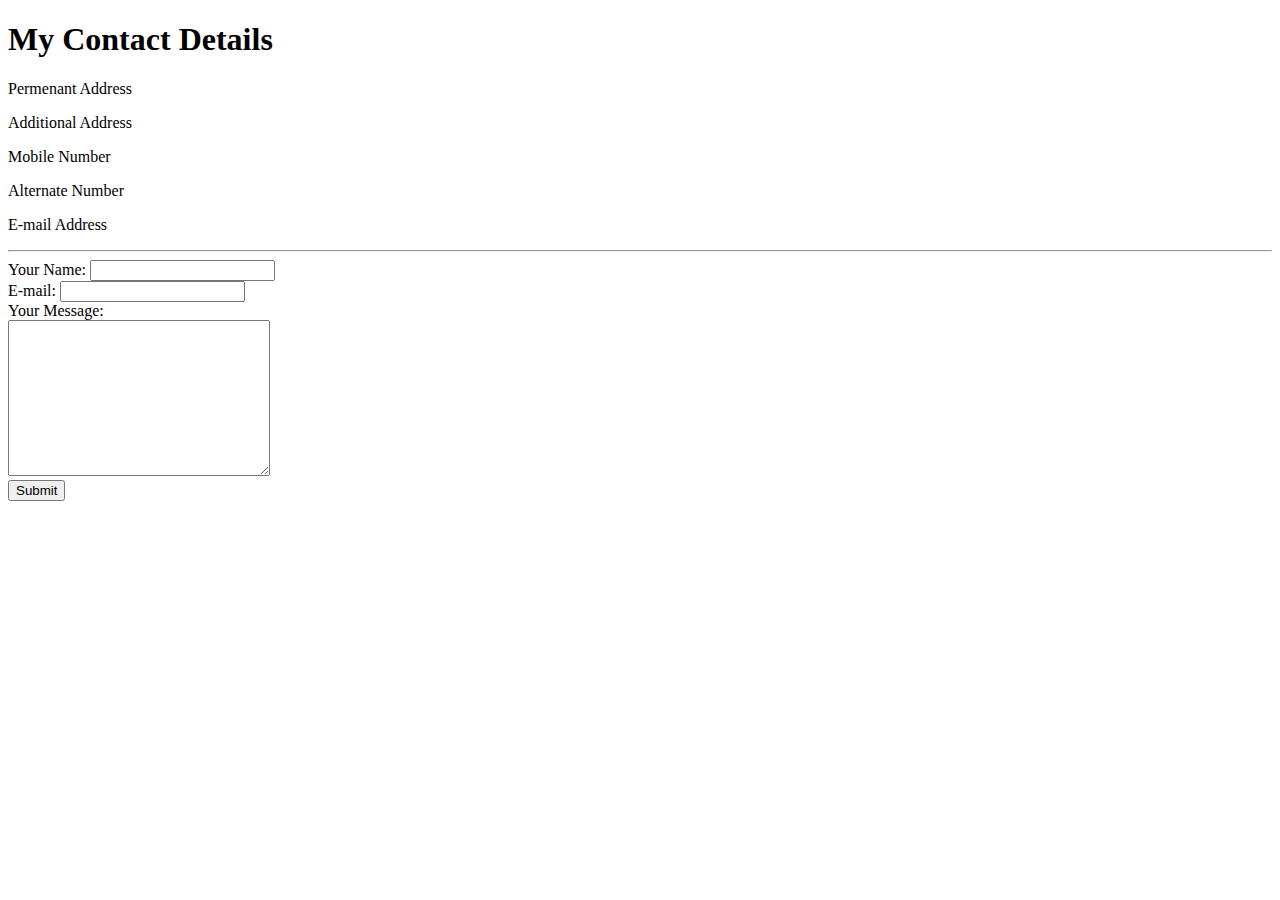
<file: contactme.html>
<!DOCTYPE html>
<html lang="en">
<head>
    <meta charset="UTF-8">
    <meta http-equiv="X-UA-Compatible" content="IE=edge">
    <meta name="viewport" content="width=device-width, initial-scale=1.0">
    <title>Contact Me</title>
</head>
<body>
    <h1>My Contact Details</h1>
    <p>Permenant Address</p>
    <p>Additional Address</p>
    <p>Mobile Number</p>
    <p>Alternate Number</p>
    <p>E-mail Address</p>
    <hr>
    <form action="mailto:bashiriqra234@gmail.com" method="post" enctype="text/plain">
        <label>Your Name:</label>
        <input type="text" name="YourName"><br>
        <label> E-mail:</label>
        <input type="email" name="YourEmail"><br>
        <label> Your Message:</label><br>
        <textarea name="YourMessage" id="" cols="30" rows="10"></textarea><br> 
        <input type="SUBMIT">
    </form>
    
</body>
</html>
</file>
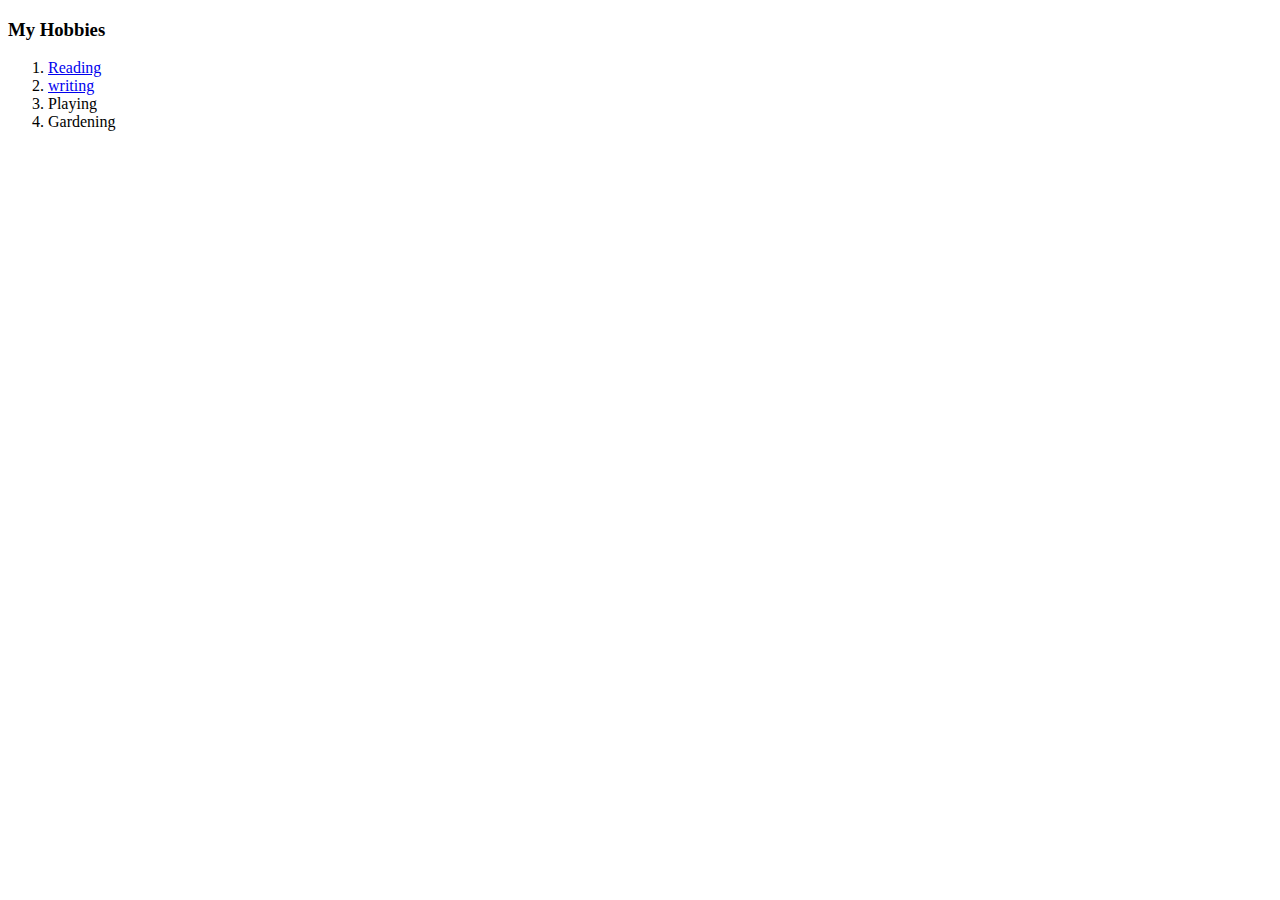
<file: hobbies.html>
<!DOCTYPE html>
<html lang="en">
<head>
    <meta charset="UTF-8">
    <meta http-equiv="X-UA-Compatible" content="IE=edge">
    <meta name="viewport" content="width=device-width, initial-scale=1.0">
    <title>My Hobbies</title>
</head>
<body>
    <h3> My Hobbies</h3>
    <ol>
        <li><a href="https://www.google.com/search?q=reading&rlz=1C1PNFB_en__987__987&oq=reading&aqs=chrome..69i57j0i433i512j0i131i433i512j0i433j0i433i512j0i131i433j0i433i512j0i512j0i433i512j0i433.4294j0j15&sourceid=chrome&ie=UTF-8">Reading</a></li>
        <li><a href="https://www.google.com/search?q=writing&rlz=1C1PNFB_en__987__987&oq=wrting&aqs=chrome.1.69i57j0i10i433l4j0i10l2j0i10i131i433j0i10j0i10i433.7134j0j15&sourceid=chrome&ie=UTF-8">writing</a></li>
        <li>Playing</li>
        <li>Gardening</li>
    </ol>   
</body>
</html>
</file>
